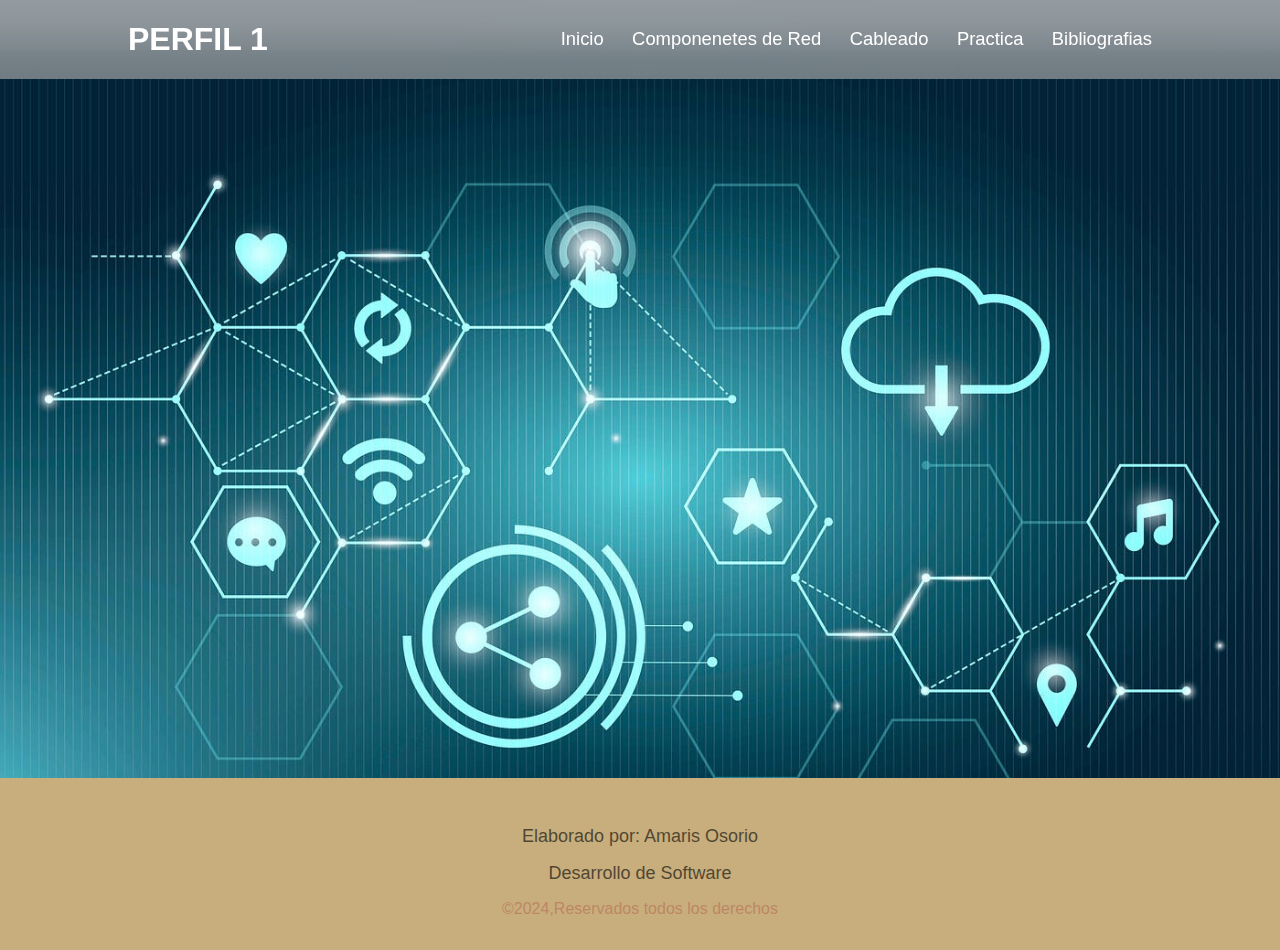
<file: Index.html>
<!DOCTYPE html>
<html lang="en">

<head>
    <meta charset="UTF-8">
    <meta name="viewport" content="width=device-width, initial-scale=1.0">
    <title>Perfil 1</title>
    <link rel="stylesheet" href="CSS/style.css">
    <link href='https://unpkg.com/boxicons@2.1.4/css/boxicons.min.css' rel='stylesheet'>  
    <link rel="shortcut icon" href="IMG/icon2.png" />
</head>

<body>
    <header class="encabezado">
        <a href="#" class="logo">PERFIL 1</a>

        <input type="checkbox" id="check">
        <label for="check" class="icons">
            <i class='bx bx-menu' id="menu-icon"></i>
            <i class='bx bx-x' id="close-icon"></i>
        </label>

        <nav class="navbar">
            <a href="Index.html" style="--i:0">Inicio</a>
            <a href="PAGES/Componentes de Red.html" style="--i:1">Componenetes de Red</a>
            <a href="PAGES/Cableado.html" style="--i:2">Cableado</a>
            <a href="PAGES/Practica.html" style="--i:3">Practica</a>
            <a href="PAGES/Bibliografías.html" style="--i:4">Bibliografias</a>
            </nav>
    </header>


    <div class="slider-frame">
        <ul>
            <li><img src="IMG/redes1.jpg" alt=""></li>
            <li><img src="IMG/redes2.jpeg" alt=""></li>
            <li><img src="IMG/redes5..jpg" alt=""></li>
            <li><img src="IMG/redes7.jpg" alt=""></li>
        </ul>
    </div>







    <footer>
        <ul class="pie-pag">
            <li class="menu-item">Elaborado por: Amaris Osorio</li>
            <li class="menu-item">Desarrollo de Software</li>
        </ul>
        <span class="copyright">&copy;2024,Reservados todos los derechos </span>
    </footer>


</body>

</html>
</file>
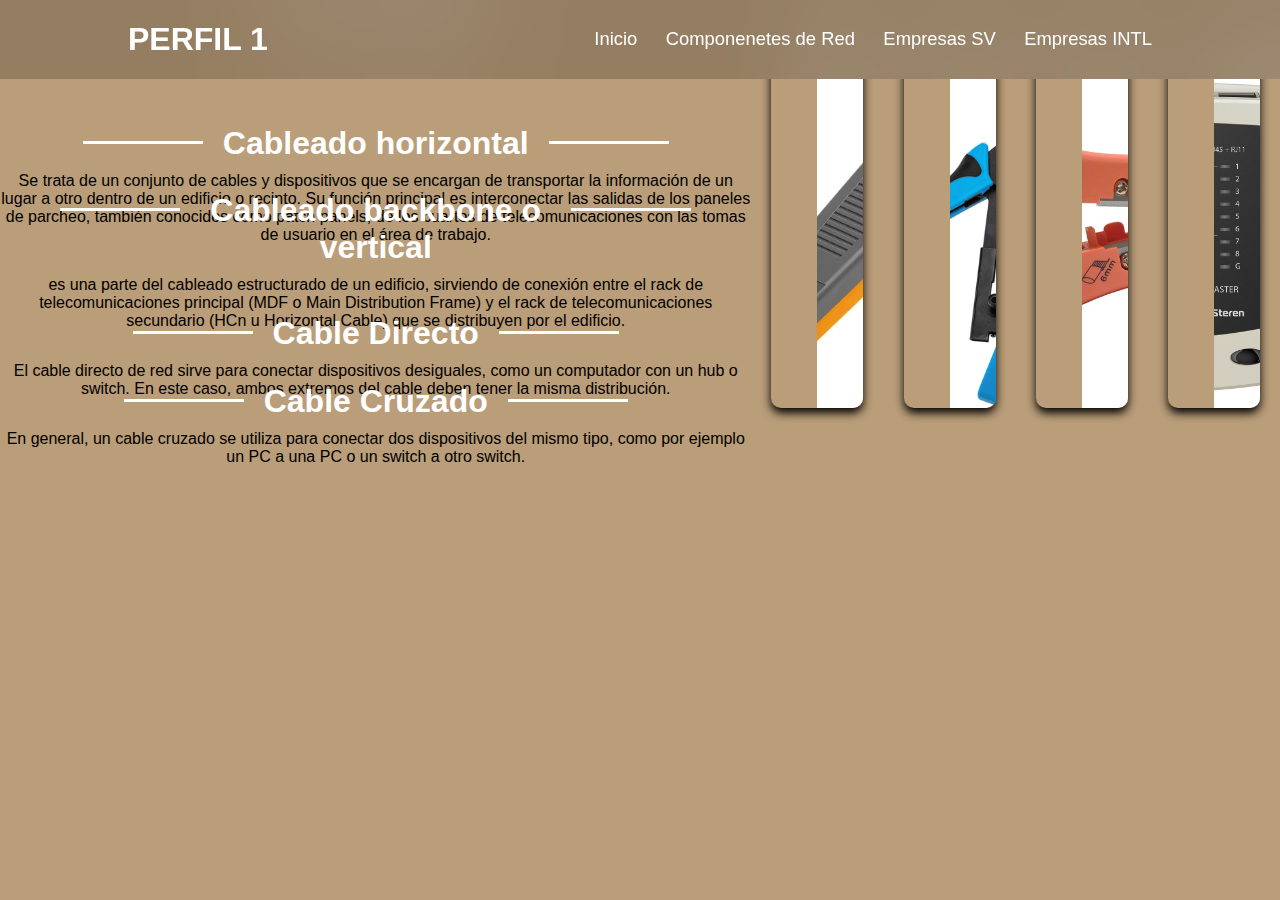
<file: PAGES/Cableado.html>
<!DOCTYPE html>
<html lang="en">
<head>
    <meta charset="UTF-8">
    <meta name="viewport" content="width=device-width, initial-scale=1.0">
    <title>Cableado</title>
    <link rel="stylesheet" href="../CSS/styleCableado.css">
</head>
<body>

    <header class="encabezado">
        <a href="#" class="logo">PERFIL 1</a>

        <input type="checkbox" id="check">
        <label for="check" class="icons">
            <i class='bx bx-menu' id="menu-icon"></i>
            <i class='bx bx-x' id="close-icon"></i>
        </label>

        <nav class="navbar">
            <a href="../Index.html" style="--i:0">Inicio</a>
            <a href="Componentes de Red.html" style="--i:1">Componenetes de Red</a>
            <a href="PAGES/EmpSoftSV.html" style="--i:2">Empresas SV</a>
            <a href="PAGES/EmpSoftInter.html" style="--i:3">Empresas INTL</a>
        </nav>
    </header>
    
    <br>
    <br>
    <br>

    <div class="parrafos">
        <h1>
            Herramientas para hacer cableado
        </h1>
        <br>
        <br>
        <br>
        <br>
        <br>
        <br>
        <br>
        <h1>
            Cableado horizontal
        </h1>
        <p>
            Se trata de un conjunto de cables y dispositivos que se encargan de transportar la 
            información de un lugar a otro dentro de un edificio o recinto. Su función principal 
            es interconectar las salidas de los paneles de parcheo, también conocidos como patch 
            panels, de los cuartos de telecomunicaciones con las tomas de usuario en el área de trabajo.
        </p>

        <h1>
            Cableado backbone o vertical
        </h1>
        <p>
            es una parte del cableado estructurado de un edificio, sirviendo de conexión entre el 
            rack de telecomunicaciones principal (MDF o Main Distribution Frame) y el rack de 
            telecomunicaciones secundario (HCn u Horizontal Cable) que se distribuyen por el edificio.
        </p>

        <h1>
            Cable Directo
        </h1>
        <p>
            El cable directo de red sirve para conectar dispositivos desiguales, como un computador con 
            un hub o switch. En este caso, ambos extremos del cable deben tener la misma distribución.
        </p>

        <h1>
            Cable Cruzado
        </h1>
        <p>
            En general, un cable cruzado se utiliza para conectar dos dispositivos del mismo tipo, como 
            por ejemplo un PC a una PC o un switch a otro switch.
        </p>
        
    </div>
    <div class="tarjeta">
        <div class="face front">
            <img src="../IMG/ponchadora.jpg" alt="">
        </div>
        <div class="face back">
            <h3>Ponchadora</h3>
            <p>
                Es una herramienta pequeña de diseño ergonómico que cuenta con una 
                forma de alicate o pinza, y se utiliza de manera eficiente para 
                corrugar o crimpar conectores en una variedad de cables por medio 
                de una pequeña deformación que mantiene unida o juntas ambas partes.
            </p>
            <div class="link">
                <a href="https://www.treming.com/es">Ir al sitio</a>
            </div>
        </div>
    </div>

    <div class="tarjeta">
        <div class="face front">
            <img src="../IMG/Crimpadora.png" alt="">
        </div>
        <div class="face back">
            <h3>Crimpadora</h3>
            <p>
                Una Crimpadora de terminales no es más que una pinza que hace una gran 
                presión y que ayuda a presionar fuertemente los empales de cables. Con 
                esta presión se logra que los cables estén juntos, evitando que se puedan 
                llegar a salir en cualquier momento.
            </p>
            <div class="link">
                <a href="https://www.treming.com/es">Ir al sitio</a>
            </div>
        </div>
    </div>

    <div class="tarjeta">
        <div class="face front">
            <img src="../IMG/desforradora.jpg" alt="">
        </div>
        <div class="face back">
            <h3>Desforradora</h3>
            <p>
                Esta herramienta está diseñada para remover de manera rápida segura precisa 
                chaquetas de cable y alambre de puesta a tierra. Excelente herramienta para 
                remover con gran precisión chaquetas de cables multifibra.
            </p>
            <div class="link">
                <a href="https://www.treming.com/es">Ir al sitio</a>
            </div>
        </div>
    </div>

    <div class="tarjeta">
        <div class="face front">
            <img src="../IMG/tester.jpg" alt="">
        </div>
        <div class="face back">
            <h3>Tester/probador de cables</h3>
            <p>
                El tester de redes LAN es un instrumento medición multifuncional. Además de 
                medir los parámetros estándar de tensión y corriente el tester de redes LAN 
                dispone de un análisis de red. Con este tester de redes LAN puede comprobar 
                por ejemplo las conexiones LAN y su funcionalidad.
            </p>
            <div class="link">
                <a href="https://www.treming.com/es">Ir al sitio</a>
            </div>
        </div>
    </div>

   
    
</body>
</html>
</file>
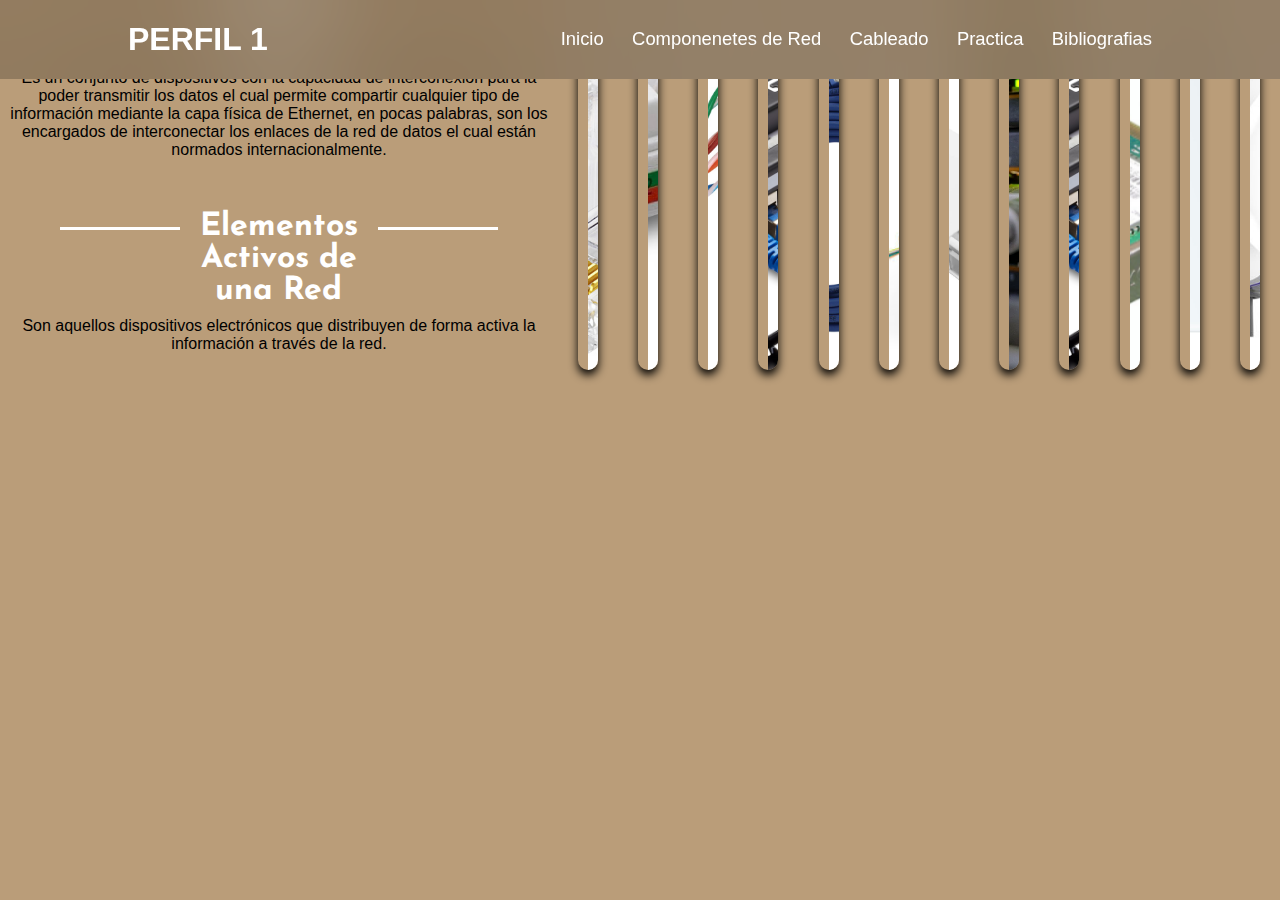
<file: PAGES/Componentes de Red.html>
<!DOCTYPE html>
<html lang="en">

<head>
    <meta charset="UTF-8">
    <meta name="viewport" content="width=device-width, initial-scale=1.0">
    <title>Componentes de Red</title>
    <link rel="stylesheet" href="../CSS/styleCompRed.css">
</head>

<body>
    <header class="encabezado">
        <a href="#" class="logo">PERFIL 1</a>

        <input type="checkbox" id="check">
        <label for="check" class="icons">
            <i class='bx bx-menu' id="menu-icon"></i>
            <i class='bx bx-x' id="close-icon"></i>
        </label>

        <nav class="navbar">
            <a href="../Index.html" style="--i:0">Inicio</a>
            <a href="Componentes de Red.html" style="--i:1">Componenetes de Red</a>
            <a href="Cableado.html" style="--i:2">Cableado</a>
            <a href="Practica.html" style="--i:3">Practica</a>
            <a href="Bibliografías.html" style="--i:3">Bibliografias</a>
        </nav>
    </header>

    <div>
        <div class="parrafos">
            <h1>
                Elementos Pasivos de una Red
            </h1>
            <p>
                Es un conjunto de dispositivos con la capacidad de interconexión para la poder transmitir
                los datos el cual permite compartir cualquier tipo de información mediante la capa física
                de Ethernet, en pocas palabras, son los encargados de interconectar los enlaces de la red
                de datos el cual están normados internacionalmente.
            </p>
        </div>
        <br>
        <br>
        <br>
        <br>
        <br>
        <br>
        <br>
        <div class="parrafos">
            <h1>
                Elementos Activos de una Red
            </h1>
            <p>
                Son aquellos dispositivos electrónicos que distribuyen de forma activa la información a través de la red.
            </p>
        </div>

    </div>

    <div class="tarjeta">
        <div class="face front">
            <img src="../IMG/RJ45.jfif" alt="">
        </div>
        <div class="face back">
            <h3>RJ-45</h3>
            <p>
                son uno de los conectores más utilizados en las redes de computadoras, 
                (categorías 4, 5 ,5e y 6) que transmiten la información a través de 
                cables de par trenzados.
            </p>
            <div class="link">
                <a href="https://www.treming.com/es">Ir al sitio</a>
            </div>
        </div>
    </div>

    <div class="tarjeta">
        <div class="face front">
            <img src="../IMG/Keystone.jpg" alt="">
        </div>
        <div class="face back">
            <h3>Jacks o Keystone</h3>
            <p>
                son los conectores hembras que se utilizan para las comunicaciones 
                de datos en especial en las redes LAN y el Jack es el que se monta 
                en la placa de la pared o en un Patch Panel, estos son muy versátiles 
                y existen diferentes tipos y características en el blindaje.
            </p>
            <div class="link">
                <a href="https://www.treming.com/es">Ir al sitio</a>
            </div>
        </div>
    </div>

    <div class="tarjeta">
        <div class="face front">
            <img src="../IMG/UTP.jpg" alt="">
        </div>
        <div class="face back">
            <h3>Cable UTP</h3>
            <p>
                se utilizan para la creación de redes, señales de voz, audio, videos 
                o de datos. UTP, acrónimo inglés de Unshielded Twister Pair, o par 
                trenzado sin apantallar, es un tipo de cable que se utiliza en las 
                telecomunicaciones y redes informáticas.
            </p>
            <div class="link">
                <a href="https://www.treming.com/es">Ir al sitio</a>
            </div>
        </div>
    </div>

    <div class="tarjeta">
        <div class="face front">
            <img src="../IMG/patchpanel.jpg" alt="">
        </div>
        <div class="face back">
            <h3>Patch Panel</h3>
            <p>
                Un panel de conexiones (patch panel), también denominado bahía de rutas, 
                es el elemento encargado de recibir todos los cables del cableado 
                estructurado. Sirve como organizador de las conexiones de la red, 
                para que los elementos relacionados de la red de área local (LAN) y 
                los equipos de conectividad puedan ser fácilmente incorporados al sistema
            </p>
            <div class="link">
                <a href="https://www.treming.com/es">Ir al sitio</a>
            </div>
        </div>
    </div>

    <div class="tarjeta">
        <div class="face front">
            <img src="../IMG/patchcord.jpg" alt="">
        </div>
        <div class="face back">
            <h3>Patch Cord</h3>
            <p>
                es un cable corto y flexible que se utiliza para conectar dispositivos de 
                red entre sí. Estos cables suelen tener conectores en ambos extremos que 
                permiten conectar dispositivos como computadoras, impresoras, routers, 
                conmutadores (switches), y otros equipos de red.
            </p>
            <div class="link">
                <a href="https://www.treming.com/es">Ir al sitio</a>
            </div>
        </div>
    </div>

    <div class="tarjeta">
        <div class="face front">
            <img src="../IMG/fibraoptica.jpg" alt="">
        </div>
        <div class="face back">
            <h3>Fibra óptica</h3>
            <p>
                es un medio físico de transmisión de información, usual en redes de datos 
                y telecomunicaciones, que consiste en un filamento delgado de vidrio o de 
                plástico, a través del cual viajan pulsos de luz láser o led, en la cual 
                se contienen los datos a transmitir.
            </p>
            <div class="link">
                <a href="https://www.treming.com/es">Ir al sitio</a>
            </div>
        </div>
    </div>

    <div class="tarjeta">
        <div class="face front">
            <img src="../IMG/canaletas.jfif" alt="">
        </div>
        <div class="face back">
            <h3>Canaletas</h3>
            <p>
                son tubos aplanados que se fijan en las paredes, pisos o techos para 
                transportar los cables de un circuito, de modo que llevan electricidad 
                de forma segura y efectiva.
            </p>
            <div class="link">
                <a href="https://www.treming.com/es">Ir al sitio</a>
            </div>
        </div>
    </div>


    









    <div class="tarjeta">
        <div class="face front">
            <img src="../IMG/switch.webp" alt="">
        </div>
        <div class="face back">
            <h3>Switch</h3>
            <p>
                Un switch o conmutador de red es un dispositivo informático que permite 
                interconectar dispositivos a través de una red de área local o red LAN. 
                Para ello, el switch dispone de un número de puertos determinados en los 
                que podemos conectar cableado de red tipo Ethernet.
            </p>
            <div class="link">
                <a href="https://www.treming.com/es">Ir al sitio</a>
            </div>
        </div>
    </div>

    <div class="tarjeta">
        <div class="face front">
            <img src="../IMG/patchpanel.jpg" alt="">
        </div>
        <div class="face back">
            <h3>Router</h3>
            <p>
                Un Router o enrutador es un dispositivo que permite interconectar diferentes 
                tipos de equipos que funcionan en el marco de una red ya sea por cable o 
                inalámbricamente utilizando como lenguaje de comunicación las direcciones IP.
            </p>
            <div class="link">
                <a href="https://www.treming.com/es">Ir al sitio</a>
            </div>
        </div>
    </div>

    <div class="tarjeta">
        <div class="face front">
            <img src="../IMG/tarjetared.png" alt="">
        </div>
        <div class="face back">
            <h3>Tarjeta de Red</h3>
            <p>
                Una tarjeta de red es un dispositivo que se instala en el interior de 
                un ordenador para que este pueda conectarse a Internet. Según el tipo 
                de tarjeta, esta puede incluir en su parte posterior un puerto para 
                introducir el cable de Ethernet o admitir la conexión inalámbrica.
            </p>
            <div class="link">
                <a href="https://www.treming.com/es">Ir al sitio</a>
            </div>
        </div>
    </div>

    <div class="tarjeta">
        <div class="face front">
            <img src="../IMG/IAwifi.png" alt="">
        </div>
        <div class="face back">
            <h3>Interruptor inteligente Wifi</h3>
            <p>
                Dispositivo inteligente que permite el control ON – OFF (conexión y desconexión) de 
                la corriente eléctrica en toda clase de circuitos eléctricos con cargas resistivas 
                e inductivas. Puede ser utilizado de manera manual en el dispositivo o remoto a 
                través de un teléfono o Tablet.
            </p>
            <div class="link">
                <a href="https://www.treming.com/es">Ir al sitio</a>
            </div>
        </div>
    </div>

    <div class="tarjeta">
        <div class="face front">
            <img src="../IMG/accesspoint.jpg" alt="">
        </div>
        <div class="face back">
            <h3>Access Point</h3>
            <p>
                Técnicamente, los AP o WAP (Access Point o Wireless Access Point) son 
                conocidos por establecer una conexión inalámbrica entre equipos y pueden 
                formar una red inalámbrica externa (local o internet) para interconectar 
                dispositivos móviles o tarjetas de red inalámbricas.
            </p>
            <div class="link">
                <a href="https://www.treming.com/es">Ir al sitio</a>
            </div>
        </div>
    </div>

</body>

</html>
</file>
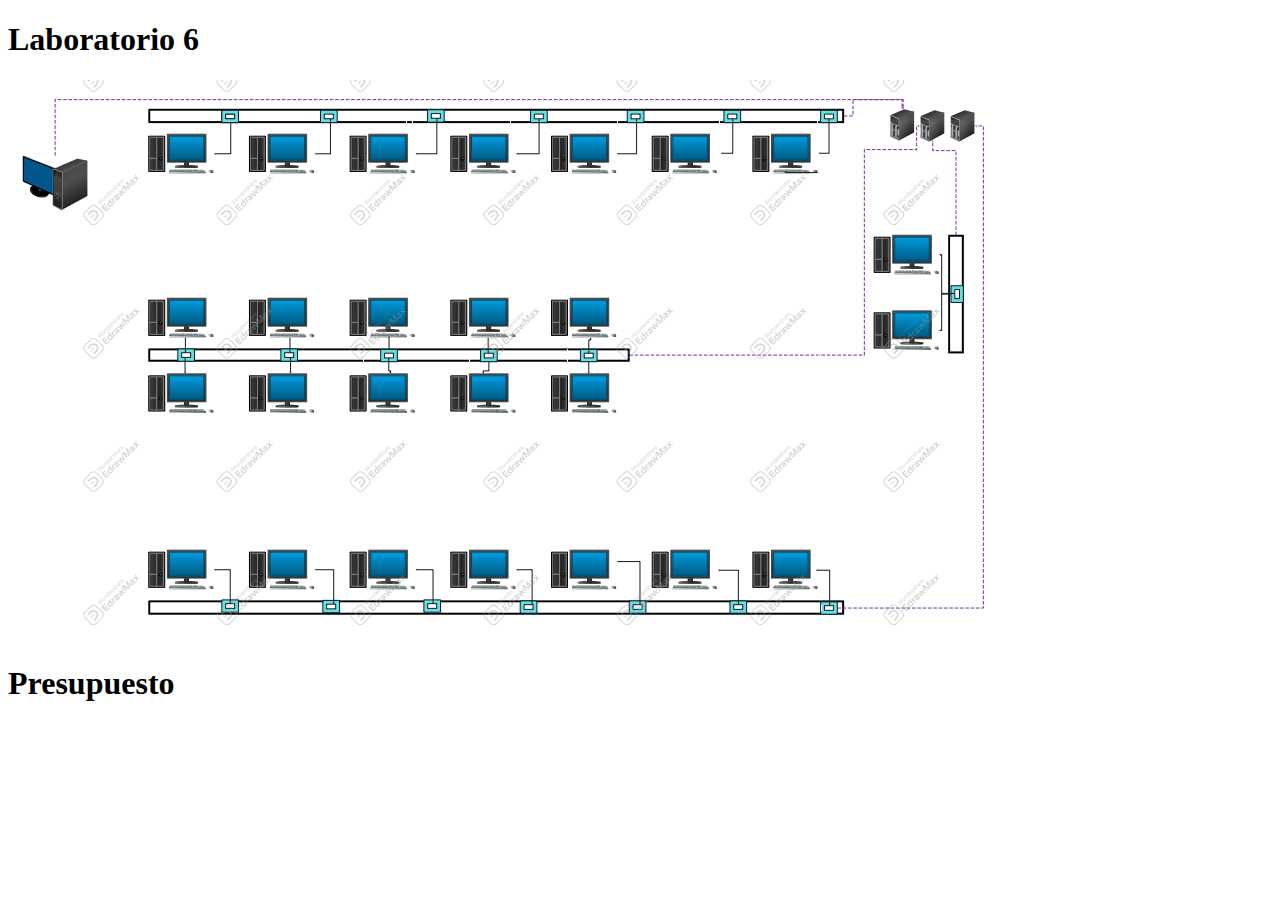
<file: PAGES/Practica.html>
<!DOCTYPE html>
<html lang="en">
<head>
    <meta charset="UTF-8">
    <meta name="viewport" content="width=device-width, initial-scale=1.0">
    <title>Practica</title>
    <link rel="stylesheet" href="../PAGES/Practica.html">
</head>
<body>
    <h1>
        Laboratorio 6
    </h1>
    <img src="../IMG/lab6.png" alt="">
    <h1>
        Presupuesto
    </h1>
    
</body>
</html>
</file>
<file: CSS/style.css>
* {
    margin: 0;
    padding: 0;
    box-sizing: border-box;
    font-family: 'Gill Sans', 'Gill Sans MT', Calibri, 'Trebuchet MS', sans-serif;
}

body{
    min-height: 100vh;
    background-size: cover;
    background-position: center;
    position: relative;
} 

/*Inicio header*/

.encabezado {
    position: fixed;
    top: 0;
    left: 0;
    width: 100%;
    padding: 1.3rem 10%;
    display: flex;
    justify-content: space-between;
    align-items: center;
    z-index: 100;
}

.encabezado::before {
    content: '';
    position: absolute;
    top: 0;
    left: 0;
    width: 100%;
    height: 100%;
    background: rgba(0, 0, 0, .2);
    backdrop-filter: blur(50px);
    z-index: -1;
}

.encabezado::after {
    content: '';
    position: absolute;
    top: 0;
    left: -100%;
    width: 100%;
    height: 100%;
    background: linear-gradient(90deg, transparent, rgba(255, 255, 255, .4), transparent);
    transition: .5s;
}

.encabezado:hover::after {
    left: 100%;
}

.logo {
    font-size: 2rem;
    color: #fff;
    text-decoration: none;
    font-weight: 700;
}

.navbar a {
    font-size: 1.15rem;
    color: #fff;
    text-decoration: none;
    font-weight: 500;
    margin-left: 1.5rem;
}

#check {
    display: none;
}

.icons {
    position: absolute;
    right: 5%;
    font-size: 2.8rem;
    color: #fff;
    cursor: pointer;
    display: none;
}


@media(max-width: 992px) {
    .header {
        padding: 1.3rem 5%;
    }
}

@media(max-width: 768px) {
    .icons {
        display: inline-flex;
    }

    #check:checked~.icons #menu-icon {
        display: none;
    }

    #check:checked~.icons #close-icon {
        display: block;
    }

    .icons #close-icon {
        display: none;
    }

    .navbar {
        position: absolute;
        top: 100%;
        left: 0;
        width: 100%;
        height: 0;
        background: rgba(0, 0, 0, .2);
        backdrop-filter: blur(50px);
        box-shadow: 0 .5rem 1rem rgba(0, 0, 0, .1);
        overflow: hidden;
        transition: .3s ease;
    }

    #check:checked~.navbar {
        height: 12.5rem;
    }

    .navbar a {
        display: block;
        font-size: 1.1rem;
        margin: 1.5rem 0;
        text-align: center;
        transform: translateY(-50px);
        opacity: 0;
        transition: .3s ease;
    }

    #check:checked~.navbar a {
        transform: translateY(0);
        opacity: 1;
        transition-delay: calc(.15s * var(--i));
    }
}


/*Inicio slider*/

.slider-frame {
    width: auto;
    height: auto;
    margin: 50px auto 0;
    overflow: hidden;
}

.slider-frame ul {
    display: flex;
    padding: 0;
    width: 400%;

    animation: slide 16s infinite alternate ease-in-out;
}

.slider-frame li {
    list-style: none;
    width: 100%;
}

.slider-frame img {
    width: 100%;
}

@keyframes slide {
    0% {
        margin-left: 0%;
    }

    20% {
        margin-left: 0%;
    }

    25% {
        margin-left: -100%;
    }

    45% {
        margin-left: -100%;
    }

    50% {
        margin-left: -200%;
    }

    70% {
        margin-left: -200%;
    }

    75% {
        margin-left: -300%;
    }

    95% {
        margin-left: -300%;
    }

}

/*Inicio Footer*/

footer{
    width: 100%;
    position:absolute;
    bottom: 0;
    left: 0;
    padding: 2rem 8%;
    background-color: #C8AE7D;
    display: flex;
    justify-content: center;
    align-items: center;
    flex-direction:column;
    text-align: center;
}

.pie-pag{
    list-style-type: none;
    color: #000;
    font-size: 18px;
}

.menu-item{
    margin: 1rem 1.5rem;
    cursor: pointer;
    opacity: 0.6;
}

.menu-item:hover{
    opacity: 1;
}

.copyright{
    color: brown;
    opacity: 0.3;
    text-align: center;
}
</file>
<file: CSS/styleCableado.css>
/*Header*/

* {
    margin: 0;
    padding: 0;
    box-sizing: border-box;
    font-family: 'Gill Sans', 'Gill Sans MT', Calibri, 'Trebuchet MS', sans-serif;
}

body{
    display: flex;
    justify-content: center;
    align-items: center;
    background-color: #BA9D79;
    text-align: center;
}

/*Inicio header*/

.encabezado {
    position: fixed;
    top: 0;
    left: 0;
    width: 100%;
    padding: 1.3rem 10%;
    display: flex;
    justify-content: space-between;
    align-items: center;
    z-index: 100;
}

.encabezado::before {
    content: '';
    position: absolute;
    top: 0;
    left: 0;
    width: 100%;
    height: 100%;
    background: rgba(0, 0, 0, .2);
    backdrop-filter: blur(50px);
    z-index: -1;
}

.encabezado::after {
    content: '';
    position: absolute;
    top: 0;
    left: -100%;
    width: 100%;
    height: 100%;
    background: linear-gradient(90deg, transparent, rgba(255, 255, 255, .4), transparent);
    transition: .5s;
}

.encabezado:hover::after {
    left: 100%;
}

.logo {
    font-size: 2rem;
    color: #fff;
    text-decoration: none;
    font-weight: 700;
}

.navbar a {
    font-size: 1.15rem;
    color: #fff;
    text-decoration: none;
    font-weight: 500;
    margin-left: 1.5rem;
}

#check {
    display: none;
}

.icons {
    position: absolute;
    right: 5%;
    font-size: 2.8rem;
    color: #fff;
    cursor: pointer;
    display: none;
}


@media(max-width: 992px) {
    .header {
        padding: 1.3rem 5%;
    }
}

@media(max-width: 768px) {
    .icons {
        display: inline-flex;
    }

    #check:checked~.icons #menu-icon {
        display: none;
    }

    #check:checked~.icons #close-icon {
        display: block;
    }

    .icons #close-icon {
        display: none;
    }

    .navbar {
        position: absolute;
        top: 100%;
        left: 0;
        width: 100%;
        height: 0;
        background: rgba(0, 0, 0, .2);
        backdrop-filter: blur(50px);
        box-shadow: 0 .5rem 1rem rgba(0, 0, 0, .1);
        overflow: hidden;
        transition: .3s ease;
    }

    #check:checked~.navbar {
        height: 12.5rem;
    }

    .navbar a {
        display: block;
        font-size: 1.1rem;
        margin: 1.5rem 0;
        text-align: center;
        transform: translateY(-50px);
        opacity: 0;
        transition: .3s ease;
    }

    #check:checked~.navbar a {
        transform: translateY(0);
        opacity: 1;
        transition-delay: calc(.15s * var(--i));
    }
}

/*Titulo*/

h1{
    display: inline-block;
    position: relative;
    color: white;
    font-family: 'Josefin Sans', sans-serif;
    margin: 200px;
    margin-top: -225px;
    margin-bottom: 10px;
}

h1::after , h1::before{
    content: '';
    position: absolute;
    width: 120px; /*se define anchura de linea*/
    height: 3px; /*se define el grosor de linea*/
    background-color: currentColor;
    top: 1rem;
}

h1::before{
    left: -140px;
}

h1::after {
    right: -140px;
}

/*Tarjetas*/

.tarjeta {
    position: relative;
    width: 300px;
    height: 350px;
    margin: 20px;
}

.tarjeta .face {
    position: absolute;
    width: 100%;
    height: 100%;
    backface-visibility: hidden;
    border-radius: 10px;
    overflow: hidden;
    transition: .5s;
}

.tarjeta .front {
    transform: perspective(600px) rotateY(0deg);
    box-shadow: 0 5px 10px #000;
}

.tarjeta .front img {
    position: absolute;
    width: 100%;
    height: 100%;
    object-fit: cover;
}

.tarjeta .front h3 {
    position: absolute;
    bottom: 0;
    width: 100%;
    height: 45px;
    line-height: 45px;
    color: #000;
    background: rgba(0, 0, 0, rgba(0, 0, 0, .1));
    text-align: center;
}

.tarjeta .back {
    transform: perspective(600px) rotateY(180deg);
    background: wheat;
    padding: 15px;
    color: #000;
    display: flex;
    flex-direction: column;
    justify-content: space-between;
    text-align: center;
    box-shadow: 0 5px 10px #000;
}

.tarjeta .back .link {
    border-top: solid 1px #000;
    height: 50px;
    line-height: 50px;
}

.tarjeta .back .link a {
    color: #000;
}

.tarjeta .back h3 {
    font-size: 30px;
    margin-top: 20px;
    letter-spacing: 2px;
}

.tarjeta .back p {
    letter-spacing: 1px;
}

.tarjeta:hover .front {
    transform: perspective(600px) rotateY(180deg);
}

.tarjeta:hover .back {
    transform: perspective(600px) rotateY(360deg);
}
</file>
<file: CSS/styleCompRed.css>
@import url('https://fonts.googleapis.com/css2?family=Josefin+Sans:wght@200&display=swap');

/*Header*/

* {
    margin: 0;
    padding: 0;
    box-sizing: border-box;
    font-family: 'Gill Sans', 'Gill Sans MT', Calibri, 'Trebuchet MS', sans-serif;
}

body{
    display: flex;
    justify-content: center;
    align-items: center;
    background-color: #BA9D79;
    text-align: center;
}

/*Inicio header*/

.encabezado {
    position: fixed;
    top: 0;
    left: 0;
    width: 100%;
    padding: 1.3rem 10%;
    display: flex;
    justify-content: space-between;
    align-items: center;
    z-index: 100;
}

.encabezado::before {
    content: '';
    position: absolute;
    top: 0;
    left: 0;
    width: 100%;
    height: 100%;
    background: rgba(0, 0, 0, .2);
    backdrop-filter: blur(50px);
    z-index: -1;
}

.encabezado::after {
    content: '';
    position: absolute;
    top: 0;
    left: -100%;
    width: 100%;
    height: 100%;
    background: linear-gradient(90deg, transparent, rgba(255, 255, 255, .4), transparent);
    transition: .5s;
}

.encabezado:hover::after {
    left: 100%;
}

.logo {
    font-size: 2rem;
    color: #fff;
    text-decoration: none;
    font-weight: 700;
}

.navbar a {
    font-size: 1.15rem;
    color: #fff;
    text-decoration: none;
    font-weight: 500;
    margin-left: 1.5rem;
}

#check {
    display: none;
}

.icons {
    position: absolute;
    right: 5%;
    font-size: 2.8rem;
    color: #fff;
    cursor: pointer;
    display: none;
}


@media(max-width: 992px) {
    .header {
        padding: 1.3rem 5%;
    }
}

@media(max-width: 768px) {
    .icons {
        display: inline-flex;
    }

    #check:checked~.icons #menu-icon {
        display: none;
    }

    #check:checked~.icons #close-icon {
        display: block;
    }

    .icons #close-icon {
        display: none;
    }

    .navbar {
        position: absolute;
        top: 100%;
        left: 0;
        width: 100%;
        height: 0;
        background: rgba(0, 0, 0, .2);
        backdrop-filter: blur(50px);
        box-shadow: 0 .5rem 1rem rgba(0, 0, 0, .1);
        overflow: hidden;
        transition: .3s ease;
    }

    #check:checked~.navbar {
        height: 12.5rem;
    }

    .navbar a {
        display: block;
        font-size: 1.1rem;
        margin: 1.5rem 0;
        text-align: center;
        transform: translateY(-50px);
        opacity: 0;
        transition: .3s ease;
    }

    #check:checked~.navbar a {
        transform: translateY(0);
        opacity: 1;
        transition-delay: calc(.15s * var(--i));
    }
}

/*Titulo*/

h1{
    display: inline-block;
    position: relative;
    color: white;
    font-family: 'Josefin Sans', sans-serif;
    margin: 200px;
    margin-top: -225px;
    margin-bottom: 10px;
}

h1::after , h1::before{
    content: '';
    position: absolute;
    width: 120px; /*se define anchura de linea*/
    height: 3px; /*se define el grosor de linea*/
    background-color: currentColor;
    top: 1rem;
}

h1::before{
    left: -140px;
}

h1::after {
    right: -140px;
}

/*Tarjetas*/

.tarjeta {
    position: relative;
    width: 300px;
    height: 350px;
    margin: 20px;
}

.tarjeta .face {
    position: absolute;
    width: 100%;
    height: 100%;
    backface-visibility: hidden;
    border-radius: 10px;
    overflow: hidden;
    transition: .5s;
}

.tarjeta .front {
    transform: perspective(600px) rotateY(0deg);
    box-shadow: 0 5px 10px #000;
}

.tarjeta .front img {
    position: absolute;
    width: 100%;
    height: 100%;
    object-fit: cover;
}

.tarjeta .front h3 {
    position: absolute;
    bottom: 0;
    width: 100%;
    height: 45px;
    line-height: 45px;
    color: #000;
    background: rgba(0, 0, 0, rgba(0, 0, 0, .1));
    text-align: center;
}

.tarjeta .back {
    transform: perspective(600px) rotateY(180deg);
    background: wheat;
    padding: 15px;
    color: #000;
    display: flex;
    flex-direction: column;
    justify-content: space-between;
    text-align: center;
    box-shadow: 0 5px 10px #000;
}

.tarjeta .back .link {
    border-top: solid 1px #000;
    height: 50px;
    line-height: 50px;
}

.tarjeta .back .link a {
    color: #000;
}

.tarjeta .back h3 {
    font-size: 30px;
    margin-top: 20px;
    letter-spacing: 2px;
}

.tarjeta .back p {
    letter-spacing: 1px;
}

.tarjeta:hover .front {
    transform: perspective(600px) rotateY(180deg);
}

.tarjeta:hover .back {
    transform: perspective(600px) rotateY(360deg);
}
</file>
